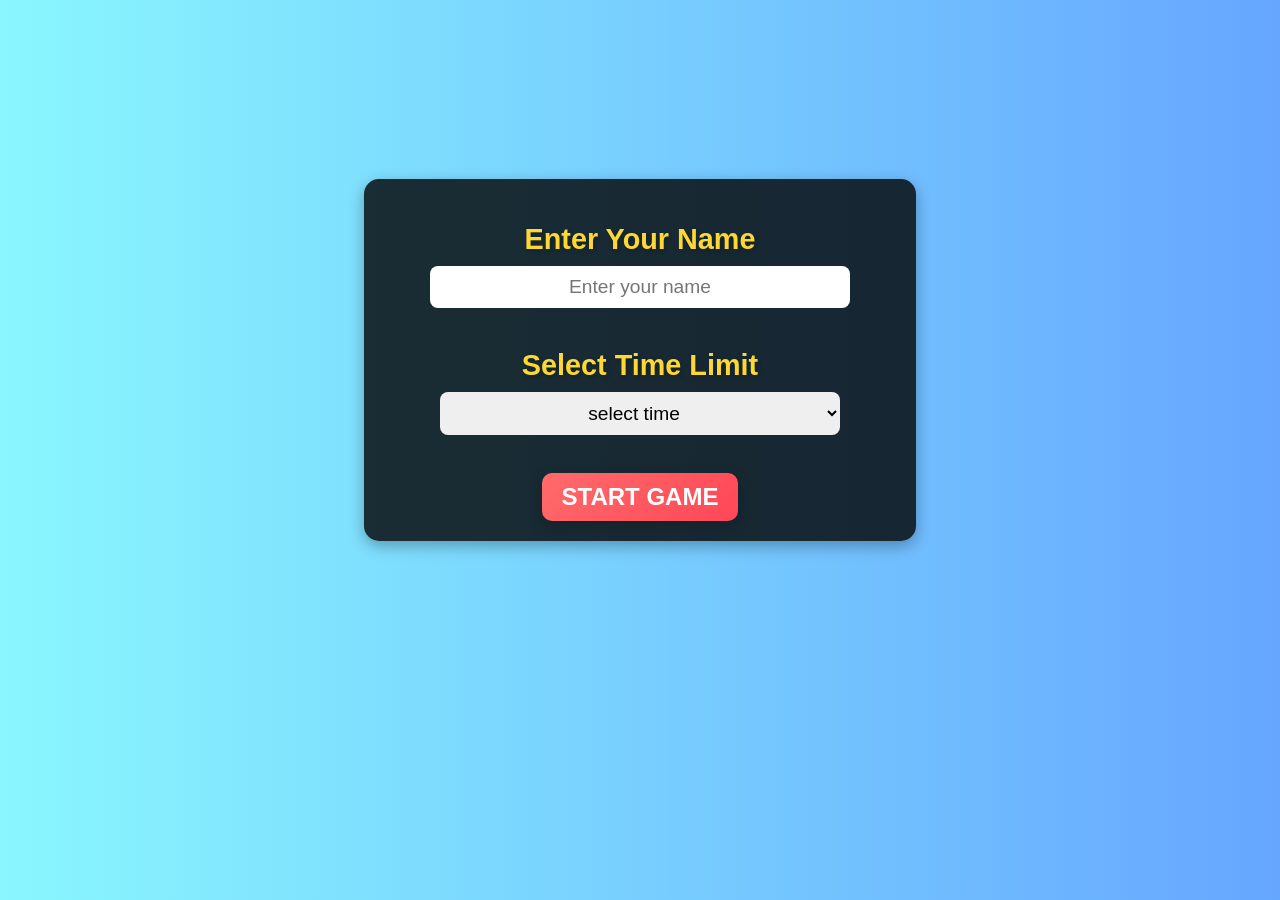
<file: index.html>
<!DOCTYPE html>
<html lang="en">
<head>
    <meta charset="UTF-8">
    <meta name="viewport" content="width=device-width, initial-scale=1.0">
    <title>Game Start</title>
    <link rel="stylesheet" href="index.css">
</head>

<body>
    <div class="game-setup">
        <h2>Enter Your Name</h2>
        <input type="text" id="playerName" placeholder="Enter your name">
    
        <br><br>
    
        <h2>Select Time Limit</h2>
        <select id="timeLimit">
            <option value="0">select time </option>
            <option value="10">10 sec</option>
            <option value="15"> 15 sec</option>
            <option value="30"> 30 sec</option>
            <option value="45">45 sec</option>
            <option value="60">1 min</option>
        </select>
    
        <br><br>
    
        <button onclick="startGame()" class="start-btn">Start Game</button>
    </div>
    
    <script>
        function startGame() {
            let playerName = document.getElementById("playerName").value;
            let timeLimit = document.getElementById("timeLimit").value;

            if (playerName.trim() === "") {
                alert("Please enter your name!");
                return;
            }

            window.location.href = "game.html?name=" + encodeURIComponent(playerName) + "&time=" + timeLimit;
        }
    </script>
</body>
</html>
</file>
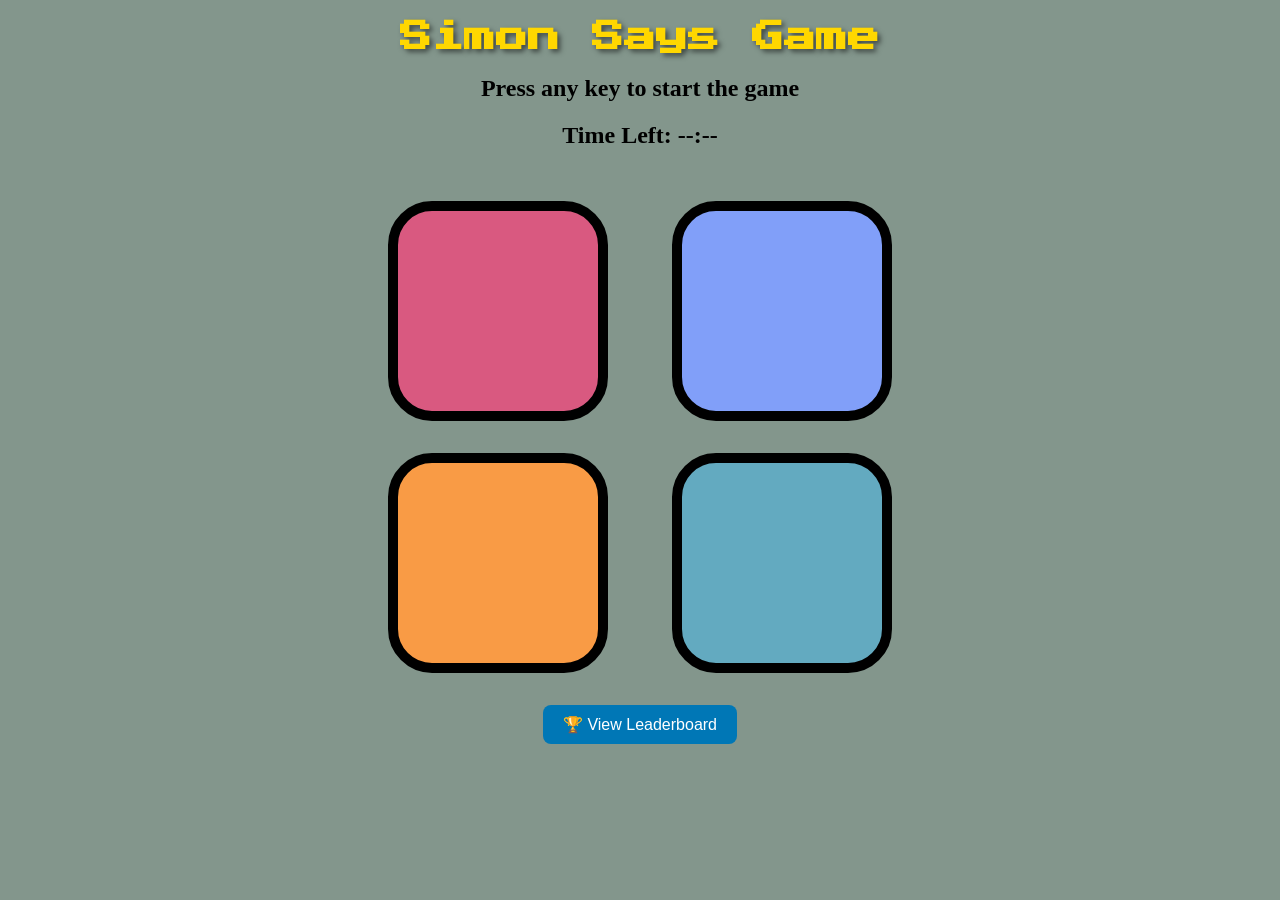
<file: game.html>
<!DOCTYPE html>
<html lang="en">
<head>
    <meta charset="UTF-8">
    <meta name="viewport" content="width=device-width, initial-scale=1.0">
    <title>Simon Says Game</title>
    <link rel="stylesheet" href="style.css">
    <link href="https://fonts.googleapis.com/css2?family=Press+Start+2P&display=swap" rel="stylesheet">

</head>    
<body style=" background-color: #092e1a80;">
    <h1>Simon Says Game</h1>  
    <h2>Press any key to start the game</h2>  
    <h2 id="timer">Time Left: --:--</h2>

    <div class="btn-container">
        <div class="line-one">
            <div class="btn red" id="red"></div>
            <div class="btn yellow" id="yellow"></div>
        </div>
        <div class="line-two">
            <div class="btn green" id="green"></div>
            <div class="btn purple" id="purple"></div>
        </div>
    </div>

    <button id="show-leaderboard">🏆 View Leaderboard</button>

    <script src="app.js"></script>
</body>
</html>
</file>
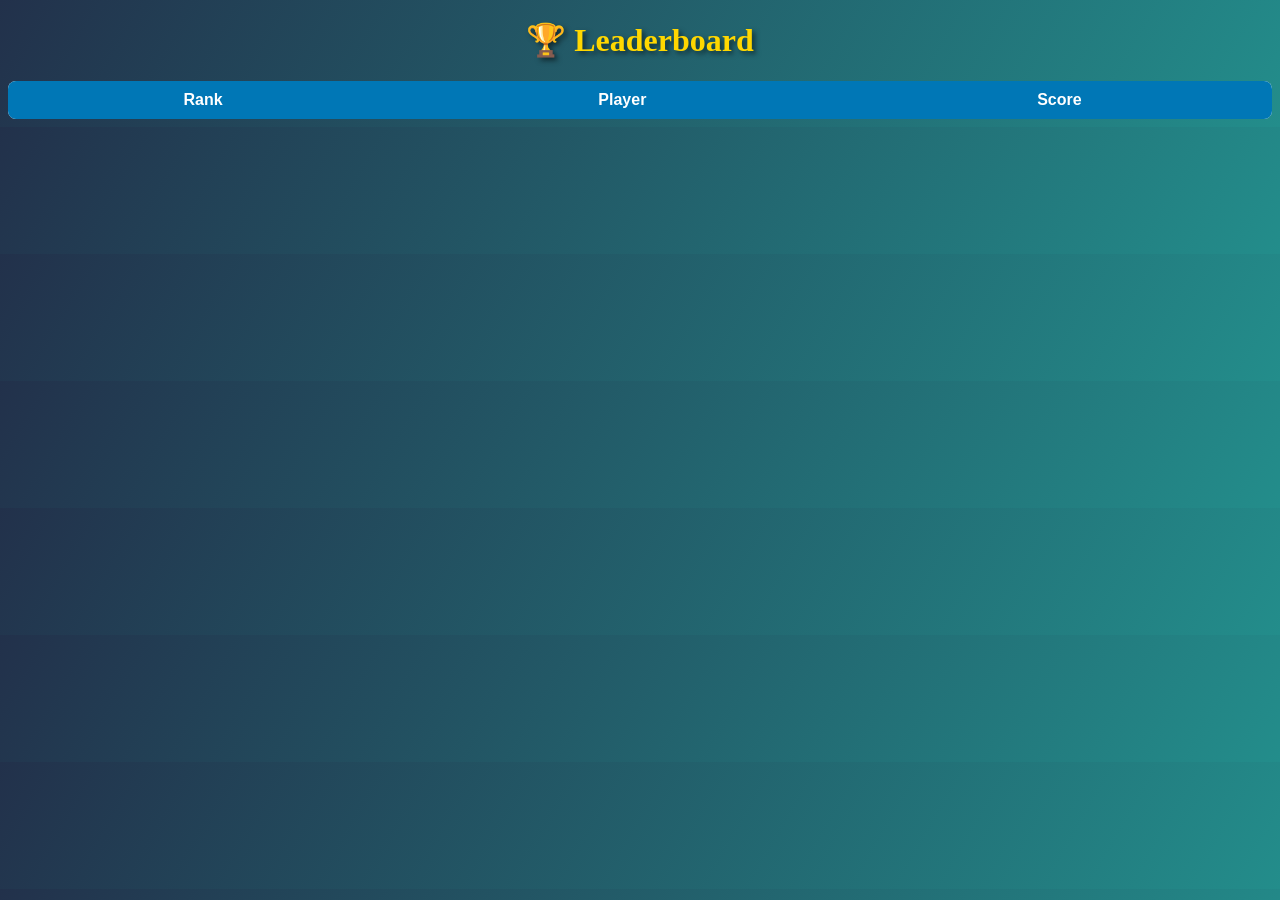
<file: leaderboard.html>
<!DOCTYPE html>
<html lang="en">
<head>
    <meta charset="UTF-8">
    <meta name="viewport" content="width=device-width, initial-scale=1.0">
    <title>Leaderboard</title>
    <link rel="stylesheet" href="style.css">
</head>
<style>
    body {
    background: linear-gradient(120deg, #22314b, #238d8b); 
    text-align: center;
}
</style>
<body style="text-align: center;">
    <h1>🏆 Leaderboard</h1>
    <table id="leaderboard-table">
        <thead>
            <tr>
                <th>Rank</th>
                <th>Player</th>
                <th>Score</th>
            </tr>
        </thead>
        <tbody id="leaderboard-body">
            <!-- Leaderboard data will be inserted here -->
        </tbody>
    </table>

    <script>
        function loadLeaderboard() {
            fetch("http://localhost/anuj/get_leaderboard.php")
                .then(response => response.json())
                .then(data => {
                    let leaderboardBody = document.getElementById("leaderboard-body");
                    leaderboardBody.innerHTML = ""; // Clear previous data

                    data.forEach((entry, index) => {
                        let row = document.createElement("tr");
                        row.innerHTML = `
                            <td>🥇 ${index + 1}</td>
                            <td>${entry.player_name}</td>
                            <td>${entry.score}</td>
                        `;
                        leaderboardBody.appendChild(row);
                    });
                })
                .catch(error => console.error("Error loading leaderboard:", error));
        }

        // Load leaderboard when page is opened
        window.onload = loadLeaderboard;
    </script>
</body>
</html>
</file>
<file: index.css>
body {
    background: linear-gradient(90deg, #89f7fe, #66a6ff);
    text-align: center;
    font-family: Arial, sans-serif;
    display: flex;
justify-content: center;
align-items: center;
height: 80vh;
background-color: #1a1a1a;
margin: 0;
}

h2 {
    font-size: 45px;
    text-shadow: 2px 2px 4px rgba(0, 0, 0, 0.2);
}

input, select {
    font-size: 30px;
    padding: 12px;
    border-radius: 10px;
    border: 2px solid #0077b6;
    outline: none;
    text-align: center;
    width: 60%;
    max-width: 400px;
    transition: 0.3s;
}

input:focus, select:focus {
    border-color: #ff6b6b;
    box-shadow: 0px 0px 10px rgba(255, 107, 107, 0.7);
}

.start-btn {
    font-size: 30px;
    padding: 15px 50px;
    border: none;
    border-radius: 50px;
    background: linear-gradient(135deg, #ff6b6b, #ff4757);
    color: white;
    font-weight: bold;
    cursor: pointer;
    transition: 0.3s ease-in-out;
    box-shadow: 0px 5px 15px rgba(0, 0, 0, 0.2);
    position: relative;
    overflow: hidden;
    text-transform: uppercase;
    margin-top: 20px;
}

.start-btn:hover {
    background: linear-gradient(135deg, #ff4757, #e84118);
    transform: scale(1.1);
    box-shadow: 0px 10px 25px rgba(255, 71, 87, 0.6);
}

.start-btn:active {
    transform: scale(0.95);
}

/* Glowing Effect */
.start-btn::before {
    content: "";
    position: absolute;
    top: -5px;
    left: -5px;
    right: -5px;
    bottom: -5px;
    background: linear-gradient(45deg, #ff4757, #ff6b6b, #ff4757, #ff6b6b);
    z-index: -1;
    filter: blur(10px);
    opacity: 0;
    transition: 0.3s ease-in-out;
}

.start-btn:hover::before {
    opacity: 1;
}
.game-setup {
text-align: center;
background: rgba(0, 0, 0, 0.8);
padding: 20px;
border-radius: 15px;
width: 40%;
margin: auto;
box-shadow: 0px 5px 15px rgba(0, 0, 0, 0.3);
color: #fff;
transition: box-shadow 0.3s ease-in-out, transform 0.3s ease-in-out;

}
.game-setup:hover {
    box-shadow: 0px 10px 25px rgba(255, 205, 7, 0.7); /* Yellow glow */
    transform: scale(1.05);
}
h2 {
font-size: 1.8rem;
color: #fdd835;
margin-bottom: 10px;
}

input, select {
font-size: 1.2rem;
padding: 10px;
width: 80%;
border: none;
border-radius: 8px;
text-align: center;
}

.start-btn {
font-size: 1.5rem;
padding: 10px 20px;
background-color: #ff5722;
color: white;
border: none;
border-radius: 10px;
cursor: pointer;
transition: 0.3s;
}

.start-btn:hover {
background-color: #e64a19;
transform: scale(1.1);
}
</file>
<file: style.css>
body{
    text-align: center;
   margin: 3 rem ;
   
}
h1 {
    font-family: 'Press Start 2P', cursive;
    font-size: 2rem;
    color: #FFD700; /* Gold color for a cool effect */
    text-shadow: 3px 3px 5px rgba(0, 0, 0, 0.5);
}

.btn{
    height: 200px;
    width: 200px;
    border-radius:20% ;
    border: 10px solid black;
    margin: 2rem;
}
.btn-container{
    display: flex;
    justify-content: center;
    margin: 30 px;

}
.yellow{
    background-color:#f99b45;
}
.red{
    background-color:#d95980;
}
.green{
    background-color:#819ff9;
}
.purple{
    background-color: #63aac0;
}
.flash{
    background-color: white;
}

.userflash{
    background-color: green;
}
/* Leaderboard Container */
#leaderboard-container {
    margin-top: 30px;
    background: #ffffff;
    padding: 20px;
    border-radius: 12px;
    width: 90%;
    max-width: 400px;
    text-align: center;
    box-shadow: 0px 5px 15px rgba(0, 0, 0, 0.2);
    transition: transform 0.3s ease-in-out;
}

#leaderboard-container:hover {
    transform: scale(1.05);
}

/* Leaderboard Table */
#leaderboard-table {
    width: 100%;
    border-collapse: collapse;
    font-family: Arial, sans-serif;
    font-size: 16px;
    background: #f8f9fa;
    border-radius: 8px;
    overflow: hidden;
}

/* Table Header */
#leaderboard-table thead {
    background: #0077b6;
    color: white;
    font-weight: bold;
}

#leaderboard-table th {
    padding: 10px;
}

/* Table Body */
#leaderboard-table tbody tr {
    border-bottom: 1px solid #ddd;
    transition: background 0.3s ease;
}

#leaderboard-table tbody tr:hover {
    background: #cce7ff;
    transform: scale(1.02);
}

/* Table Cells */
#leaderboard-table td {
    padding: 10px;
    text-align: center;
}

/* Rank Styling */
#leaderboard-table td:first-child {
    font-weight: bold;
    color: #0077b6;
}
#show-leaderboard {
    background: #0077b6;
    color: white;
    font-size: 16px;
    padding: 10px 20px;
    border: none;
    border-radius: 8px;
    cursor: pointer;
    transition: 0.3s ease;
}

#show-leaderboard:hover {
    background: #005f8a;
}
</file>
